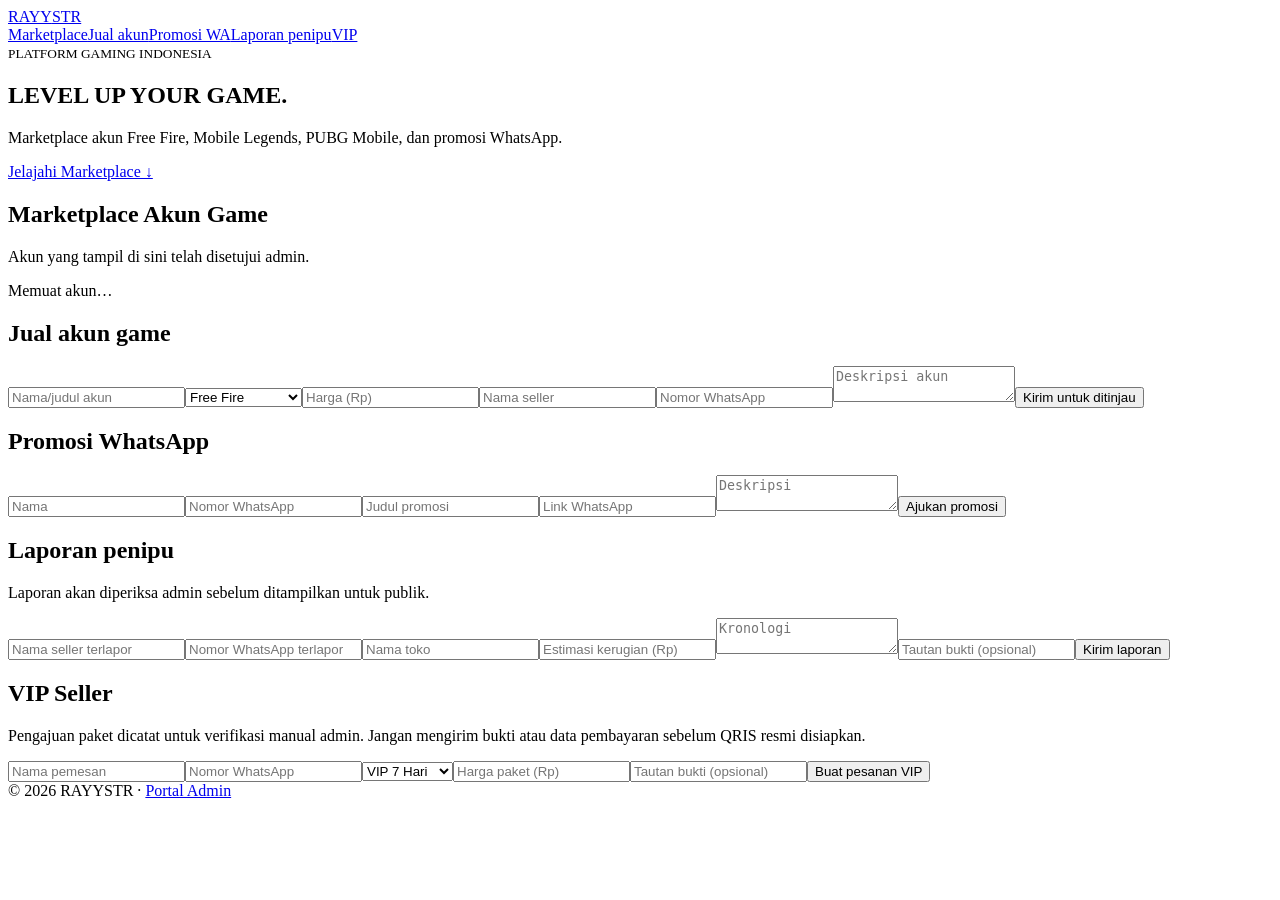
<file: Index.html>
<!doctype html><html lang="id"><head><base target="_top"><meta charset="utf-8"><?!= include('Styles'); ?></head><body><header><a class="brand" href="?page=home">RAYY<span>STR</span></a><nav><a href="#market">Marketplace</a><a href="#jual">Jual akun</a><a href="#promo">Promosi WA</a><a href="#laporan">Laporan penipu</a><a href="#vip">VIP</a></nav></header><main><section class="hero"><small>PLATFORM GAMING INDONESIA</small><h1>LEVEL UP YOUR <span>GAME.</span></h1><p>Marketplace akun Free Fire, Mobile Legends, PUBG Mobile, dan promosi WhatsApp.</p><a class="btn" href="#market">Jelajahi Marketplace ↓</a></section><section id="market"><h2>Marketplace <span>Akun Game</span></h2><p>Akun yang tampil di sini telah disetujui admin.</p><div id="products" class="grid">Memuat akun…</div></section><section id="jual"><h2>Jual akun game</h2><form id="listing"><input name="title" placeholder="Nama/judul akun" required><select name="game"><option>Free Fire</option><option>Mobile Legends</option><option>PUBG Mobile</option></select><input name="price" type="number" min="0" placeholder="Harga (Rp)" required><input name="seller" placeholder="Nama seller" required><input name="whatsapp" placeholder="Nomor WhatsApp" required><textarea name="description" placeholder="Deskripsi akun"></textarea><button class="btn">Kirim untuk ditinjau</button></form></section><section id="promo"><h2>Promosi WhatsApp</h2><form id="promotion"><input name="name" placeholder="Nama" required><input name="whatsapp" placeholder="Nomor WhatsApp" required><input name="title" placeholder="Judul promosi" required><input name="link" type="url" placeholder="Link WhatsApp" required><textarea name="description" placeholder="Deskripsi"></textarea><button class="btn">Ajukan promosi</button></form></section><section id="laporan"><h2>Laporan penipu</h2><p>Laporan akan diperiksa admin sebelum ditampilkan untuk publik.</p><form id="report"><input name="seller" placeholder="Nama seller terlapor" required><input name="whatsapp" placeholder="Nomor WhatsApp terlapor" required><input name="store" placeholder="Nama toko" required><input name="loss" type="number" min="0" placeholder="Estimasi kerugian (Rp)"><textarea name="description" placeholder="Kronologi" required></textarea><input name="proof" placeholder="Tautan bukti (opsional)"><button class="btn">Kirim laporan</button></form><div id="reports" class="grid"></div></section><section id="vip"><h2>VIP Seller</h2><p>Pengajuan paket dicatat untuk verifikasi manual admin. Jangan mengirim bukti atau data pembayaran sebelum QRIS resmi disiapkan.</p><form id="vipform"><input name="buyer" placeholder="Nama pemesan" required><input name="whatsapp" placeholder="Nomor WhatsApp" required><select name="package"><option>VIP 7 Hari</option><option>VIP 30 Hari</option><option>VIP 90 Hari</option></select><input name="amount" type="number" placeholder="Harga paket (Rp)" required><input name="proof" placeholder="Tautan bukti (opsional)"><button class="btn">Buat pesanan VIP</button></form></section></main><footer>© 2026 RAYYSTR · <a href="?page=admin">Portal Admin</a></footer><div id="notice"></div><script><?!= include('VisitorJS'); ?></script></body></html>
</file>
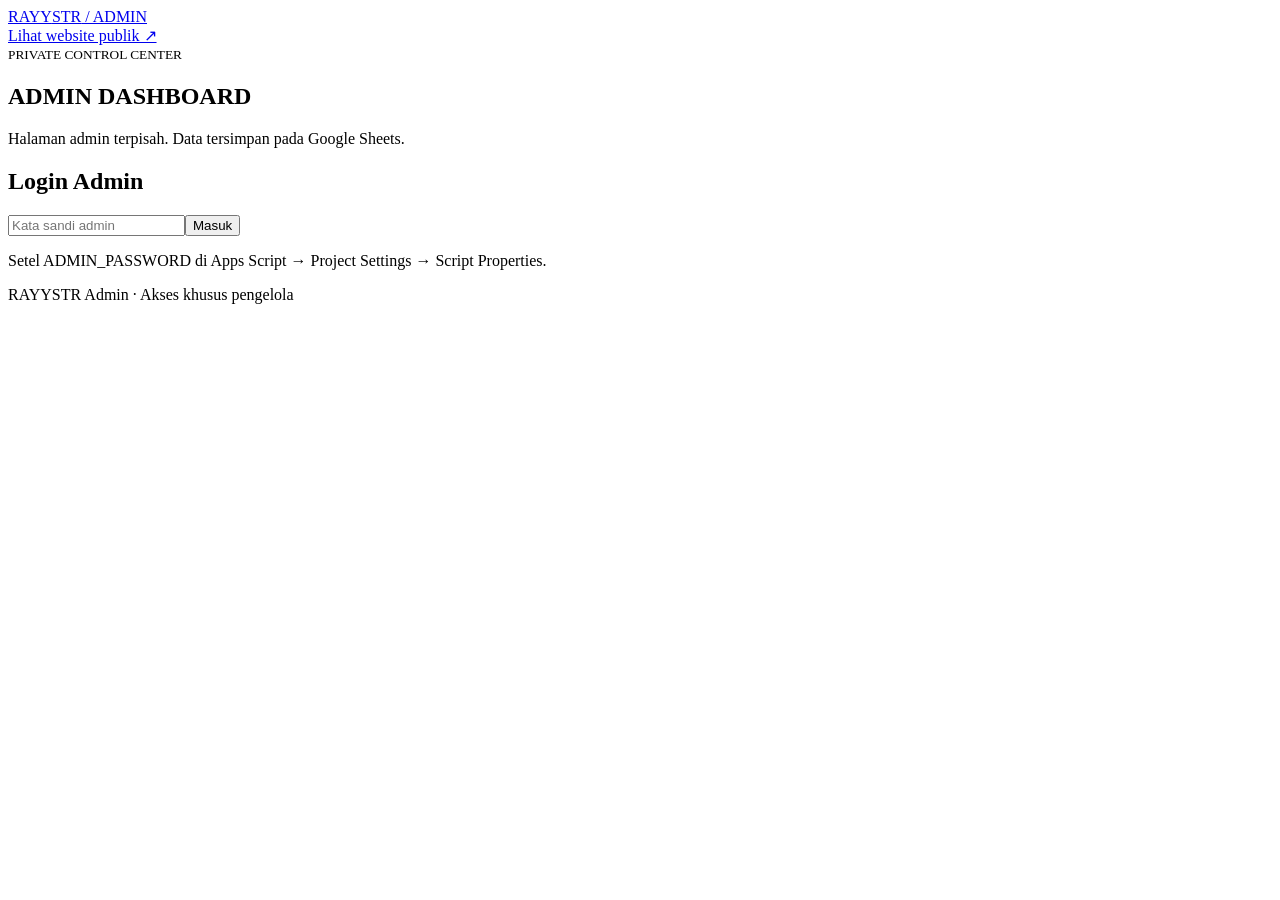
<file: Admin.html>
<!doctype html><html lang="id"><head><base target="_top"><meta charset="utf-8"><?!= include('Styles'); ?></head><body><header><a class="brand" href="?page=home">RAYY<span>STR</span> / ADMIN</a><nav><a href="?page=home">Lihat website publik ↗</a></nav></header><main><section class="hero compact"><small>PRIVATE CONTROL CENTER</small><h1>ADMIN <span>DASHBOARD</span></h1><p>Halaman admin terpisah. Data tersimpan pada Google Sheets.</p></section><section id="loginBox"><h2>Login Admin</h2><form id="login"><input name="password" type="password" placeholder="Kata sandi admin" required><button class="btn">Masuk</button></form><p>Setel ADMIN_PASSWORD di Apps Script → Project Settings → Script Properties.</p></section><section id="panel" hidden><div class="toolbar"><h2>Moderasi data</h2><button class="btn secondary" id="refresh">Muat ulang</button><button class="btn secondary" id="logout">Keluar</button></div><div id="adminData"></div></section></main><footer>RAYYSTR Admin · Akses khusus pengelola</footer><div id="notice"></div><script><?!= include('AdminJS'); ?></script></body></html>
</file>
